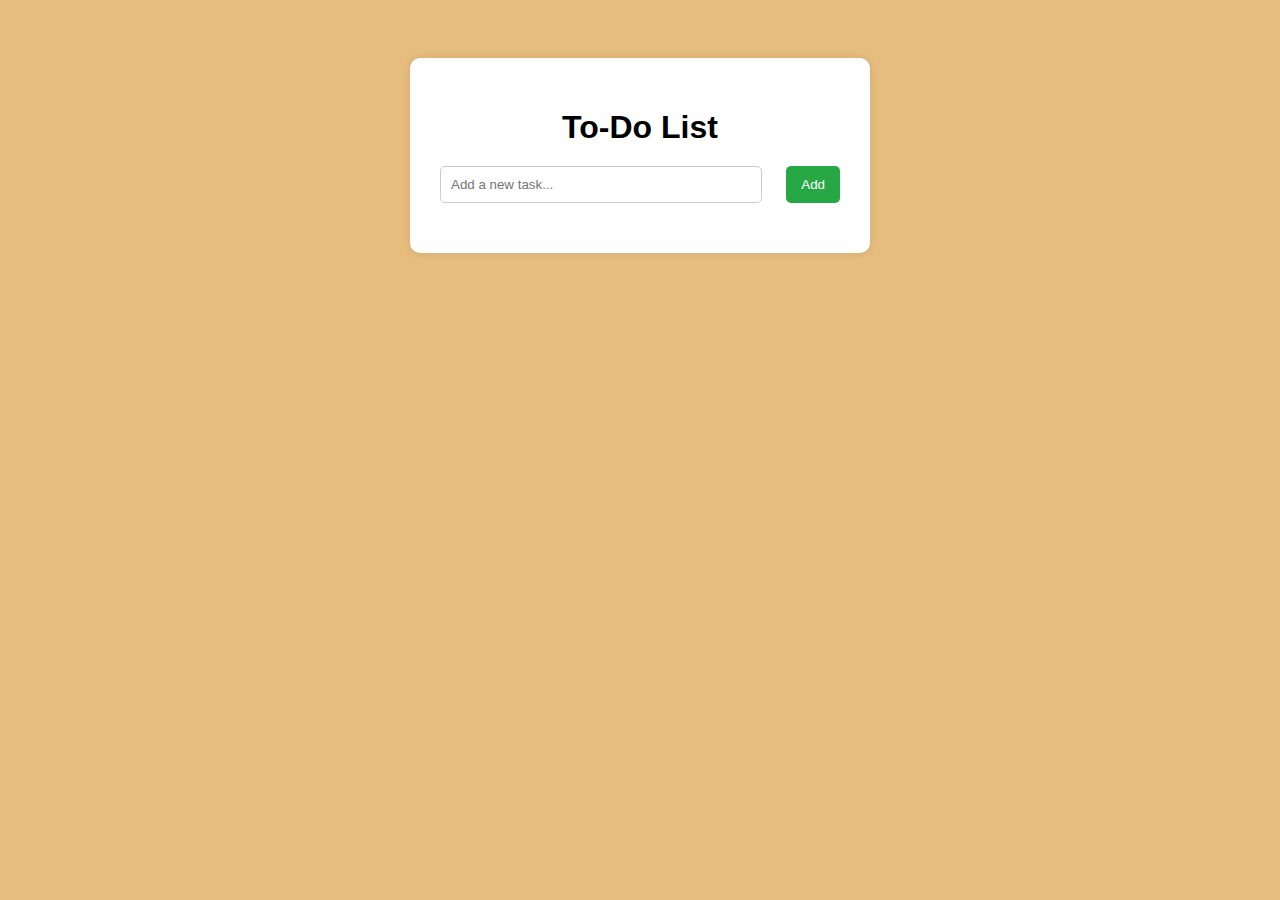
<file: index.html>
<!DOCTYPE html>
<html lang="en">
<head>
  <meta charset="UTF-8" />
  <meta name="viewport" content="width=device-width, initial-scale=1.0"/>
  <title>To-Do List</title>
  <link rel="stylesheet" href="./style.css" />
</head>
<body>
  <div class="todo-container">
    <h1>To-Do List</h1>
    <div class="input-group">
      <input type="text" id="taskInput" placeholder="Add a new task..." />
      <button onclick="addTask()">Add</button>
    </div>
    <ul id="taskList"></ul>
  </div>

  <script src="./script.js"></script>
</body>
</html>
</file>
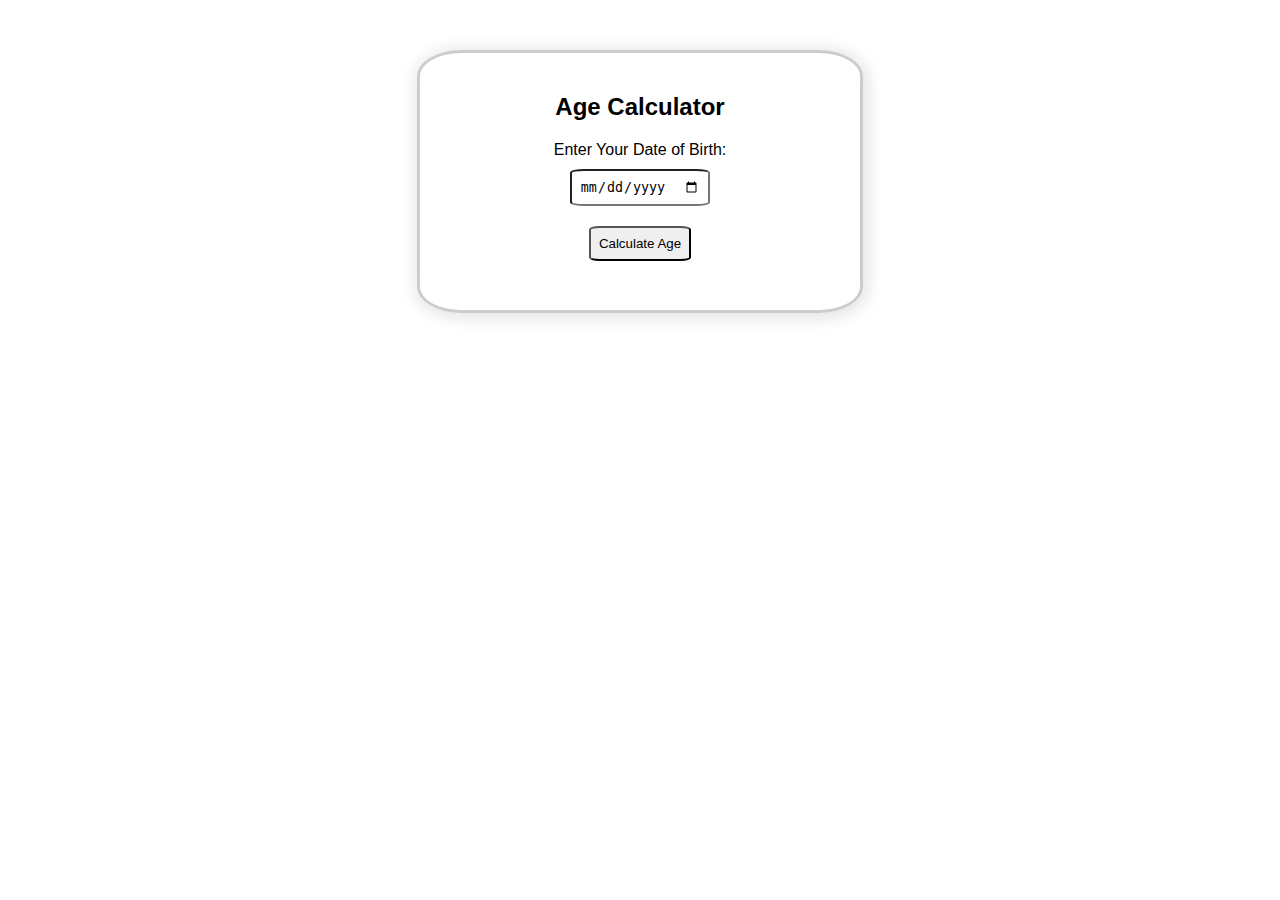
<file: Age_calculator.html>
<!DOCTYPE html>
<html lang="en">
<head>
    <meta charset="UTF-8">
    <meta name="viewport" content="width=device-width, initial-scale=1.0">
    <title>Age Calculator</title>
    <style>
        body {
            font-family: Arial, sans-serif;
            text-align: center;
            margin: 50px;
        }
        .container {
            max-width: 400px;
            margin: auto;
            padding: 20px;
            border: 3px solid #ccc;
            border-radius: 10%;
            box-shadow: 2px 2px 15px 4px #0000001a;
            background:;
        }
        input, button {
            margin: 10px;
            padding: 8px;
            border-radius: 10%;
        }
        button:hover{
            background: #88e989;
        }
    </style>
</head>
<body>
    <div class="container">
        <h2>Age Calculator</h2>
        <label for="dob">Enter Your Date of Birth:</label><br>
        <input type="date" id="dob">
        <br>
        <button onclick="calculateAge()">Calculate Age</button>
        <h3 id="result"></h3>
    </div>

    <script>
        function calculateAge() {
            let dob = document.getElementById('dob').value;
            if (!dob) {
                document.getElementById('result').innerText = "Please enter your date of birth.";
                return;
            }
            let birthDate = new Date(dob);
            let today = new Date();
            let age = today.getFullYear() - birthDate.getFullYear();
            let monthDiff = today.getMonth() - birthDate.getMonth();
            let dayDiff = today.getDate() - birthDate.getDate();

            if (monthDiff < 0 || (monthDiff === 0 && dayDiff < 0)) {
                age--;
            }
            document.getElementById('result').innerText = "Your age is " + age + " years.";
        }
    </script>
</body>
</html>
</file>
<file: style.css>
body {
  font-family: Arial, sans-serif;
  background:  #e7bd7e;
  display: flex;
  justify-content: center;
  padding-top: 50px;
}

.todo-container {
  background: #fff;
  padding: 30px;
  width: 400px;
  border-radius: 10px;
  box-shadow: 0 0 10px rgba(0, 0, 0, 0.1);
}

h1 {
  text-align: center;
  margin-bottom: 20px;
}

.input-group {
  display: flex;
  justify-content: space-between;
}

#taskInput {
  width: 75%;
  padding: 10px;
  border: 1px solid #ccc;
  border-radius: 5px;
}

button {
  padding: 10px 15px;
  background-color: #28a745;
  color: white;
  border: none;
  border-radius: 5px;
  cursor: pointer;
}

button:hover {
  background-color: #218838;
}

ul {
  list-style: none;
  padding: 0;
  margin-top: 20px;
}

li {
  background: #f9f9f9;
  padding: 10px;
  margin-bottom: 10px;
  border-radius: 5px;
  display: flex;
  justify-content: space-between;
  align-items: center;
}

li.completed {
  text-decoration: line-through;
  color: gray;
}

li button {
  background-color: #dc3545;
  padding: 5px 10px;
  border: none;
  color: white;
  border-radius: 5px;
  cursor: pointer;
}

li button:hover {
  background-color: #c82333;
}
</file>
